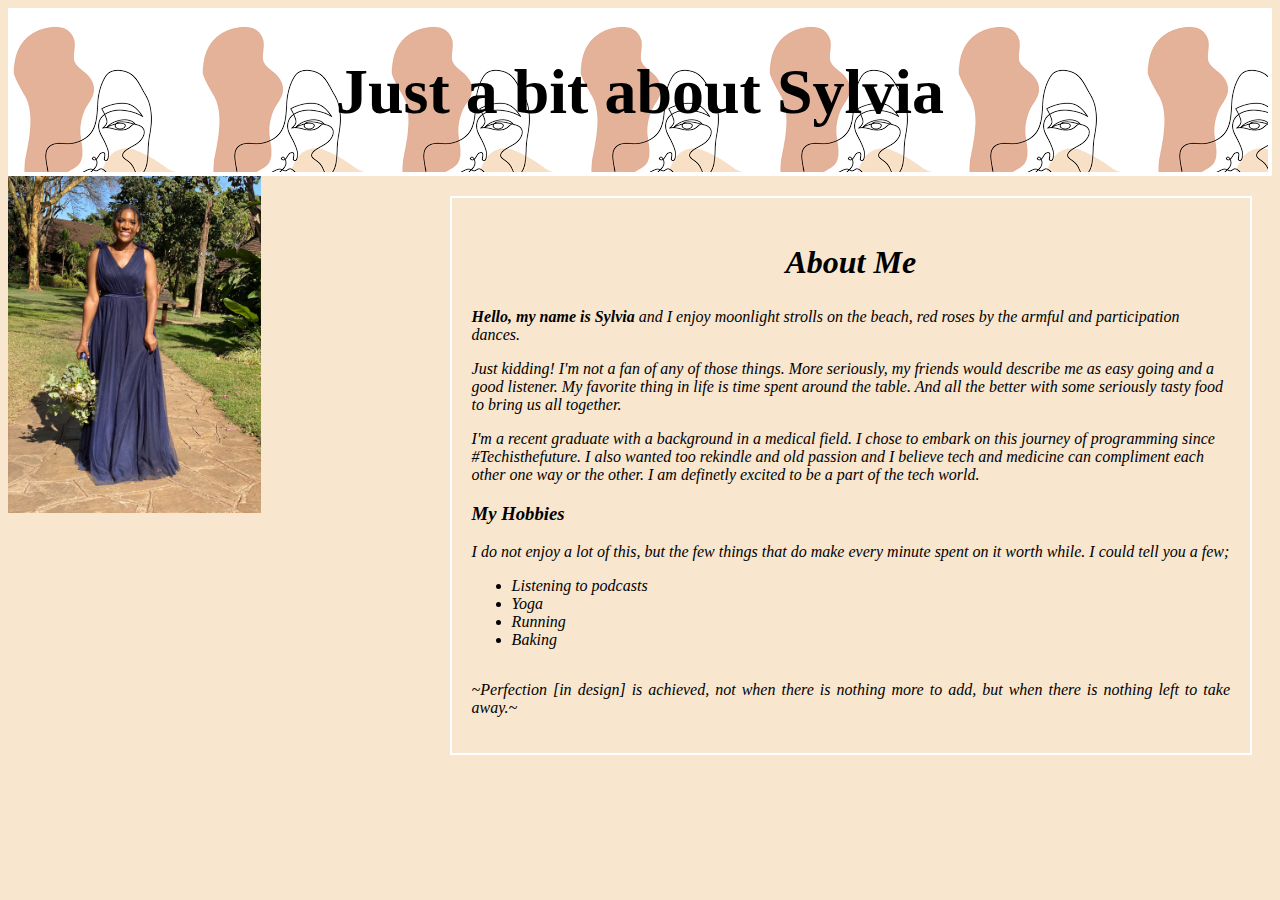
<file: index.html>
<!DOCTYPE html>

<html>
  <head>
    <meta charset="utf-8">
    <title>Portfolio Landing Page</title>
    <link rel="stylesheet" href="css/styles.css">
  </head>

  <body>
    <div style="background-image: url(./images/about\ me.png)"> 
      <div class="heading">
        <h1><strong>Just a bit about Sylvia</strong></h1>
      </div>
    </div>
    <img src="./images/self potrait.jpeg" alt="Portait of Sylvia">
      <div class="intro">
        <h2><em>About Me</em></h2>
        <p><strong>Hello, my name is Sylvia</strong> and I enjoy moonlight strolls on the beach, red roses by the armful and participation dances.</p>
        <p>Just kidding! I'm not a fan of any of those things. More seriously, my friends would describe me as easy going and a good listener. My favorite thing  in life is time spent around the table. And all the better with some seriously tasty food to bring us all together.</p>
        <p>I'm a recent graduate with a background in a medical field. I chose to embark on this journey of programming since #Techisthefuture. I also wanted too rekindle and old passion and I believe tech and medicine can compliment each other one way or the other. I am definetly excited to be a part of the tech world.</p>
    
        <h3>My Hobbies</h3>
        <p>I do not enjoy a lot of this, but the few things that do make every minute spent on it worth while. I could tell you a few;</p>
          <ul>
            <li>Listening to podcasts</li>
            <li>Yoga</li>
            <li>Running</li>
            <li>Baking</li>
          </ul>
        <p id="quote">~Perfection [in design] is achieved, not when there is nothing more to add, but when there is nothing left to take away.~</p>
      </div>   

  </body>
</html>
</file>
<file: css/styles.css>
.intro {
  font-style: italic;
  font-family: fantasy;
  font-size: medium;
  border: 2px solid white;
  padding: 20px;
  margin: 20px;
  height: 50%;
  width: 60%;
  float: right; 
  color: black;
}

img {
  float: left;
  border-radius: 0%;
  width: 20%;
  
}
h1 {
  color: black;
  text-align: center;
  font-size: 400%;
}
h2 {
  text-align: center;
  color: black;
  font-size: xx-large;
}

body {
  background-color:rgb(248, 230, 207);

}

.heading {
  border: 4px solid white

}

#quote {
  text-align: justify;
  color: black;
  float: right;
  font-family: fantasy;
}
</file>
